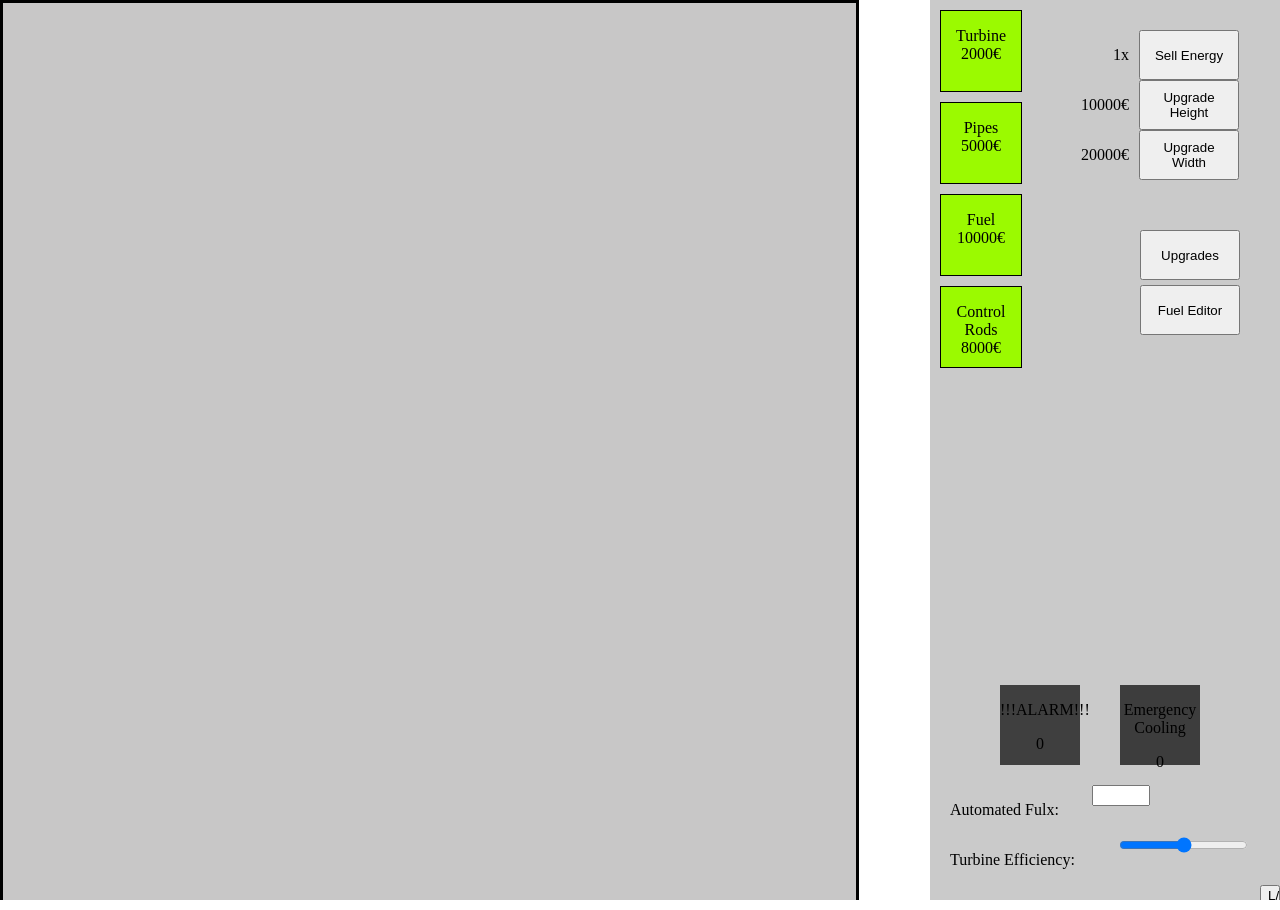
<file: index.html>
<!DOCTYPE html> 
<html lang="DE-de">
<head>
    <title>myRBMK</title>
    <link rel="stylesheet" href="styles.css">
    <script type="module" src="Scripts/logic.js"></script>
    <meta name="viewport" content="width=device-width, initial-scale=1.0"/>
</head>

<body id="bd">
<canvas id="canva"></canvas>

<div style="float: Right; position: relative; width: 350px; height: 900px; background-color: rgb(202, 202, 202);">

<div style="float: left; width: 100px; margin-left: 10px; margin-top: 10px;">
	<div class="RepairButton" id="b2">
        <p style="margin-bottom: 0px;">Turbine</p><p style="margin-top: 0px;" id="TCost"   >0</p>
    </div> 
    <br>
	<div class="RepairButton" id="b3" style="top: 10px;">
        <p style="margin-bottom: 0px;"  >Pipes</p><p style="margin-top: 0px;" id="PCost"   >0</p>
    </div> 
    <br>
	<div class="RepairButton" id="b4" style="top: 20px;">
        <p style="margin-bottom: 0px;"  >Fuel</p><p style="margin-top: 0px;" id="FCost"   >0</p>
    </div>
    <br>
	<div class="RepairButton" id="b5" style="top: 30px;">
        <p style="margin-bottom: 0px;"  >Control Rods</p><p style="margin-top: 0px;" id="CCost"   >0</p> 
    </div>
</div>





<div style="float: right; width: 230px; height: 60px; margin-top: 30px;">
  <div style="width: 249px;">
    <button class="ActionButton" id="b1" type="button">Sell Energy</button>
    <p style="margin-right:10px; float: right;" id="PRange" >0</p>
  </div>
  <div style="width: 249px;">
    <button class="ActionButton" id="b6" type="button">Upgrade Height</button>
    <p style="margin-right:10px; float: right;" id="HCost" >0</p>
  </div>
  <br>
  <div style="width: 249px;">
      <button class="ActionButton" id="b7" type="button">Upgrade Width</button>
      <p style="margin-right:10px; float: right;" id="WCost" >0</p>
  </div>
  <br>
  <button style="width:100px; height:50px; float: right; margin-right: 40px; margin-top: 50px;" id="b8" type="button">Upgrades</button>
  <button style="width:100px; height:50px; float: right; margin-right: 40px; margin-top: 5px;" id="b9" type="button">Fuel Editor</button>
  <br>
  
  

<div style="float: right; width: 300px; height: 240px; margin-top: 70px;">
    <div style="float: left; width: 160px; height: 300px;">
      <div id="grid6" class="grid"> </div>
      <div id="grid5" class="grid"> </div>
      <div id="grid1" class="grid"> </div>
      <div id="grid0" class="grid"> </div>
      <div id="grid7" class="grid"> </div>
      <div id="grid2" class="grid"> </div>
    </div>
    <div style="float: right; width: 140px; height: 300px;">
      <div id="grid4" class="grid"> </div>
      <div id="grid3" class="grid"> </div>
      <div id="grid8" class="grid"> </div>
      </div>
</div>

<div style="float: Right; margin-right: 30px; margin-top: 40px;">

    <div style="width: 300px; height: 100px;">
      <div id="alarm" style="float: left; width: 80px; height: 80px; background-color: rgb(63, 63, 63); margin-left: 50px;">
        <p  >!!!ALARM!!!</p><p id="alarmtext"   >0</p>
      </div>
      <div id="cooling" style="float: right; width: 80px; height: 80px; background-color: rgb(61, 61, 61); margin-right: 50px;">
        <p  >Emergency Cooling</p><p id="coller"   >0</p>
      </div>
    </div>
    
    <div style="width: 300px; height: 100px; ">
        <div style="width: 200px; height: 50px;">
            <p style="float: left;">Automated Fulx:</p>
            <input style="width: 50px; float: right;" type="number" id="flux"><br>
        </div>
        <div style="width: 300px; height: 50px;">
            <p style="float: left;">Turbine Efficiency:</p>
            <input style="float: right;" id="effi" type="range"><br>
        </div>
    </div>
</div> 

<button type="button" id="DarkMode">L/D</button>



</div>
</div>

<script>
</script>






<div id="Upgrades" style="display: none; top: 100px; left: 150px; float: left; position: absolute; background-color:lightgrey; width: 1350px; height: 700px; z-index: 999;"><h1  >Upgrades</h1> 

    <Button id="SafeButton" style="width: 150px; height: 100px; position: absolute; top: 60%; left: 23%;">Safe Route</Button>
    <Button id="ProfitButton" style="width: 150px; height: 100px; position: absolute; top: 60%; left: 66%;">Profit Route</Button>
    <Button id="UpgradeWindow" style="width: 100px; height: 50px; position: absolute; top: 90%; left: 45%;">Back</Button>


    <Button id="UPipes1" style="width: 80px; height: 50px; position: absolute; top: 20%; left: 15%;">Pipes 1</Button>
    <pre style="position: absolute; top: 19%; left: 21.5%; font-size: 14px;">+10% Heat Resistence
    -5% Repair Cost</pre>
    <Button id="UTurbine1" style="width: 80px; height: 50px; position: absolute; top: 20%; left: 35%;">Turbine 1</Button>
    <pre style="position: absolute; top: 19%; left: 42%; font-size: 14px;">+5% Income
    -5% Repair Cost</pre>
    <Button id="UControl1" style="width: 80px; height: 50px; position: absolute; top: 20%; left: 60%;">Control Rod 1</Button>
    <pre style="position: absolute; top: 19%; left: 67%; font-size: 14px;">+5% Less Damage
    -5% Repair Cost</pre>
    <Button id="UFuel1" style="width: 80px; height: 50px; position: absolute; top: 20%; left: 80%;">Fuel 1</Button>
    <pre style="position: absolute; top: 19%; left: 87%; font-size: 14px;">+5% More Efficency
    -5% Repair Cost</pre>
    <Button id="UPipes2" style="width: 80px; height: 50px; position: absolute; top: 40%; left: 15%;">Pipes 2</Button>
    <pre style="position: absolute; top: 39%; left: 21.5%; font-size: 14px;">+20% Heat Resistence
    -10% Repair Cost</pre>
    <Button id="UTurbine2" style="width: 80px; height: 50px; position: absolute; top: 40%; left: 35%;">Turbine 2</Button>
    <pre style="position: absolute; top: 39%; left: 42%; font-size: 14px;">+10% Income
    -10% Repair Cost</pre>
    <Button id="UControl2" style="width: 80px; height: 50px; position: absolute; top: 40%; left: 60%;">Control Rod 2</Button>
    <pre style="position: absolute; top: 39%; left: 67%; font-size: 14px;">+10% Less Damage
    -5% Repair Cost</pre>
    <Button id="UFuel2" style="width: 80px; height: 50px; position: absolute; top: 40%; left: 80%;">Fuel 2</Button>
    <pre style="position: absolute; top: 39%; left: 87%; font-size: 14px;">+10% More Efficency
    -5% Repair Cost</pre>
</div>




<div id="SafeUpgrades" style="display: none; top: 100px; left: 150px; position: absolute; background-color:lightgrey; width: 1350px; height: 700px; z-index: 999;">
    <h1  >Save Route</h1>


    <Button onclick="UpgradeSafeOff()" id="SafeUpgradeWindow" style="width: 100px; height: 50px; position: absolute; top: 90%; left: 45%;">Back</Button>

    <Button onclick="LeadPipes()" id="LeadPipes" style="width: 100px; height: 75px; position: absolute; top: 20%; left: 10%;">Lead Pipes</Button>
<pre style="position: absolute; top: 19%; left: 18.5%; font-size: 14px;">+25% Heat Resistence
+10% Repair Cost
+10% Repair Speed</pre>

<Button onclick="SturdyTurbine()" id="SturdyTurbine" style="width: 100px; height: 75px; position: absolute; top: 20%; left: 30%;">Sturdy Turbine</Button>
<pre style="position: absolute; top: 19%; left: 39%; font-size: 14px;">-10% Income
+10% Repair Cost
+20% More Health
+10% Repair Speed</pre>

<Button onclick="CadmiumRods()" id="CadmiumRods" style="width: 100px; height: 75px; position: absolute; top: 20%; left: 55%;">Cadmium Control Rods</Button>
<pre style="position: absolute; top: 19%; left: 64%; font-size: 14px;">+20% Less Damage
+15% Repair Cost
+10% Repair Speed</pre>

<Button onclick="EightyUranium()" id="80Uranium" style="width: 100px; height: 75px; position: absolute; top: 20%; left: 75%;">80% Uranium Mixture</Button>
<pre style="position: absolute; top: 19%; left: 84%; font-size: 14px;">-5% More Efficency
-20% Repair Cost
-10% Repair Speed</pre>

<Button onclick="OsmiumPipes()" id="OsmiumPipes" style="width: 100px; height: 75px; position: absolute; top: 40%; left: 10%;">Osmium Pipes</Button>
<pre style="position: absolute; top: 39%; left: 18.5%; font-size: 14px;">+50% Heat Resistence
+20% Repair Cost
+50% Repair Speed</pre>

<Button onclick="MegaTurbine()" id="MegaTurbine" style="width: 100px; height: 75px; position: absolute; top: 40%; left: 30%;">Mega Turbine</Button>
<pre style="position: absolute; top: 39%; left: 39%; font-size: 14px;">-10% Income
+15% Repair Cost
+50% More Health
+20% Repair Speed</pre>

<Button onclick="DoubleLinedRods()" id="DoubleLinedRods" style="width: 100px; height: 75px; position: absolute; top: 40%; left: 55%;">Double Lined Cadmium Rods</Button>
<pre style="position: absolute; top: 39%; left: 64%; font-size: 14px;">+50% Less Damage
+35% Repair Cost
+20% Repair Speed</pre>

<Button onclick="SixtyUranium()" id="60Uranium" style="width: 100px; height: 75px; position: absolute; top: 40%; left: 75%;">60% Uranium Mixture</Button>
<pre style="position: absolute; top: 39%; left: 84%; font-size: 14px;">-15% More Efficency
-40% Repair Cost
-20% Repair Speed</pre>

</div>

<div id="MixtureEditor" style="display: none; top: 100px; left: 150px; position: absolute; background-color:lightgrey; width: 1350px; height: 700px; z-index: 999;">
    <h1  >Fuel Editor</h1>
    <div style="width: 1300px; height: 900px;">
        <div style="width: 450px; height: 350px; background-color: azure; border: 1px solid black; margin-left: 30px; margin-top: 50px; float: left;">
        <h1 style="width: 450px; margin-top: 10px; margin-bottom: 10px;"  >Ordering Terminal</h1>
        <select onchange="UpdateTooltip(this.value)" style="border: 2px solid black; width: 150px; height: 200px; float: left; margin-top: 10px; margin-left: 10px; background-color:rgb(241, 213, 241)" id="Fueltype" size="7">
            <option value="0" id="opt0">Uranium</option>
            <option value="1" id="opt1">Plutonium</option>
            <option value="2" id="opt2">Thorium</option>
            <option value="3" id="opt3">Americium</option>
            <option value="4" id="opt4">Uranium</option>
            <option value="5" id="opt5">Plutonium</option>
            <option value="6" id="opt6">Thorium</option>
        </select>
        <div id="ToolTip" style="border: 2px solid black; float: left; margin-left: 10px; width: 270px; height: 200px; background-color: whitesmoke; margin-top: 10px;">
            <h2 id="Name"   style="margin-bottom: 5px;">FUELTYPE</h2>
            <div style="width: 250px; height: 25px;">
                <p style="margin-top: 2px; margin-bottom: 2px; float: left; margin-left: 10px;">Reactivity: </p><p id="Reactivity" style="margin-top: 2px; margin-bottom: 2px; float: right; margin-right: 10px;">R</p>
            </div>
            <div style="width: 250px; height: 25px;">
                <p style="margin-top: 2px; margin-bottom: 2px; float: left; margin-left: 10px;">Health: </p><p id="Health" style="margin-top: 2px; margin-bottom: 2px; float: right; margin-right: 10px;">R</p>
            </div>
            <div style="width: 250px; height: 25px;">
                <p style="margin-top: 2px; margin-bottom: 2px; float: left; margin-left: 10px;">Neutron-Type: </p><p id="NeutronType" style="margin-top: 2px; margin-bottom: 2px; float: right; margin-right: 10px;">R</p>
            </div>
            <br>
            <div style="width: 250px; height: 25px;">
                <p style="margin-top: 2px; margin-bottom: 2px; float: left; margin-left: 10px;">Price: </p><p id="Price" style="margin-top: 2px; margin-bottom: 2px; float: right; margin-right: 10px;">R</p>
            </div>
        </div>
        <button style="border: 2px solid black; float: left; margin-top: 10px; margin-left: 15px; width: 420px; height: 60px; font-size: 30px; background-color: #aaeeaa;">Order Fuel</button>
        </div>
        
        
        <div style="width: 750px; height: 350px; background-color: azure; border: 1px solid black; margin-left: 30px; margin-top: 50px; float: right;">
        <h1 style="width: 450px; margin-top: 10px; margin-bottom: 10px; margin-left: 160px;"  >Fuel Rod Manager</h1>
        <div style="width: 40px; height: 200px; background-color: green;"></div>
        


        <Button onclick="MixtureButtonOff()" id="MixtureBack" style="width: 100px; height: 50px; position: absolute; top: 90%; left: 45%;">Back</Button>
    </div>
    </div>
</div>


</body>
</html>
</file>
<file: styles.css>
html, body {
    margin: 0px;
    padding: 0px;
    overflow: hidden; /* removes scrollbars */
    width: 100%;
    height: 100%;
}


p {
    text-align: center;
}

h1 {
    text-align: center;
}

h2 {
    text-align: center;
}

canvas {
    margin: 0px;
    padding: 0px;
    border:3px solid #000000;
    background-color: #fbfbfb;
}

.RepairButton {
    float: left; 
    position: relative; 
    width: 80px; 
    height: 80px; 
    background-color: red;
    border: 1px solid black;
}

.Grid {
    float: left; 
    width: 80px; 
    height: 80px; 
    left: 20px;
}

#DarkMode {
    float: right; 
    width:20px; 
    height:20px;
}

.ActionButton {
    width:100px; 
    height:50px; 
    float: right; 
    margin-right: 60px;
}
</file>
